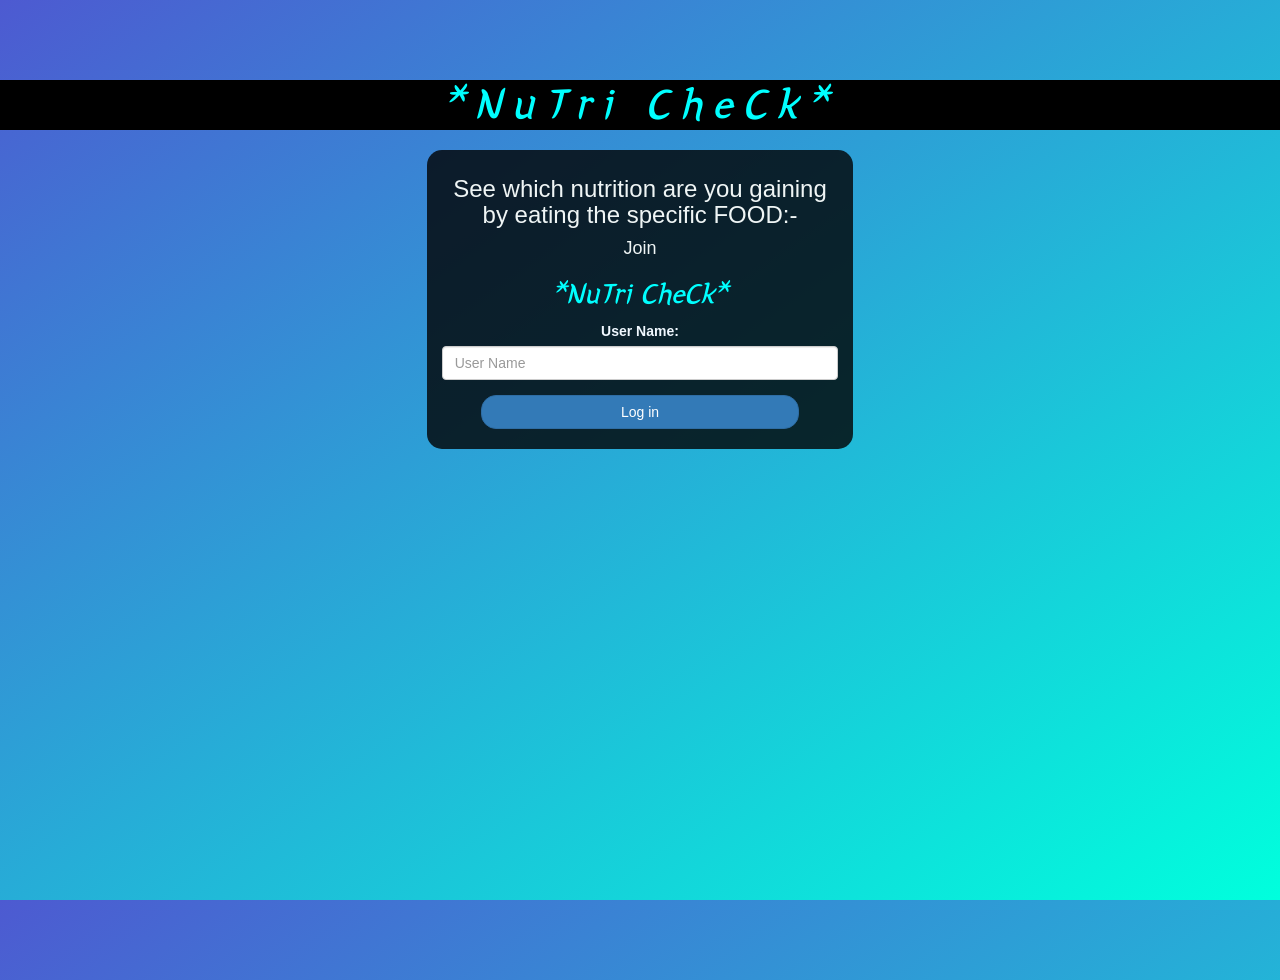
<file: index.html>
<html>
    <head>
        <title>*NuTri CheCk*</title>
<link href="https://fonts.googleapis.com/css?family=Yeon+Sung&display=swap" rel="stylesheet"><meta name="viewport" content="width=device-width, initial-scale=1">

<link rel="stylesheet" href="https://maxcdn.bootstrapcdn.com/bootstrap/3.4.0/css/bootstrap.min.css">
<script src="https://ajax.googleapis.com/ajax/libs/jquery/3.4.1/jquery.min.js"></script>
<script src="https://maxcdn.bootstrapcdn.com/bootstrap/3.4.0/js/bootstrap.min.js"></script>

<link rel="stylesheet" type="text/css" href="style.css">
<script src="main.js"></script>
    </head>
    <body>
        <center>
            <h1 class="header" style="background-color:rgb(0, 0, 0);color:cyan;">	
                <i>*NuTri CheCk* </i>  </h1>
                 <div class="col-lg-4 col-md-6 col-sm-6 col-xs-11 login_div">
                <h3 style="color:rgb(239, 245, 245);" ><br>See which nutrition are you gaining by eating the specific FOOD:-</h3>
                <h4 style="color:rgb(239, 245, 245);">Join <h2><i style="color:cyan;font-family: 'Yeon Sung'">*NuTri CheCk*</i></h2></h4>
                <div class="form-group">
                <label >User Name:</label>
                <input type="text" id="user_name" class="form-control"  placeholder="User Name">
                </div>
                <button id="login_button" class="btn btn-primary" onclick="addUser()">Log in</button>
                <br><br>
            </div>
        </center>
    </body>
</html>
</file>
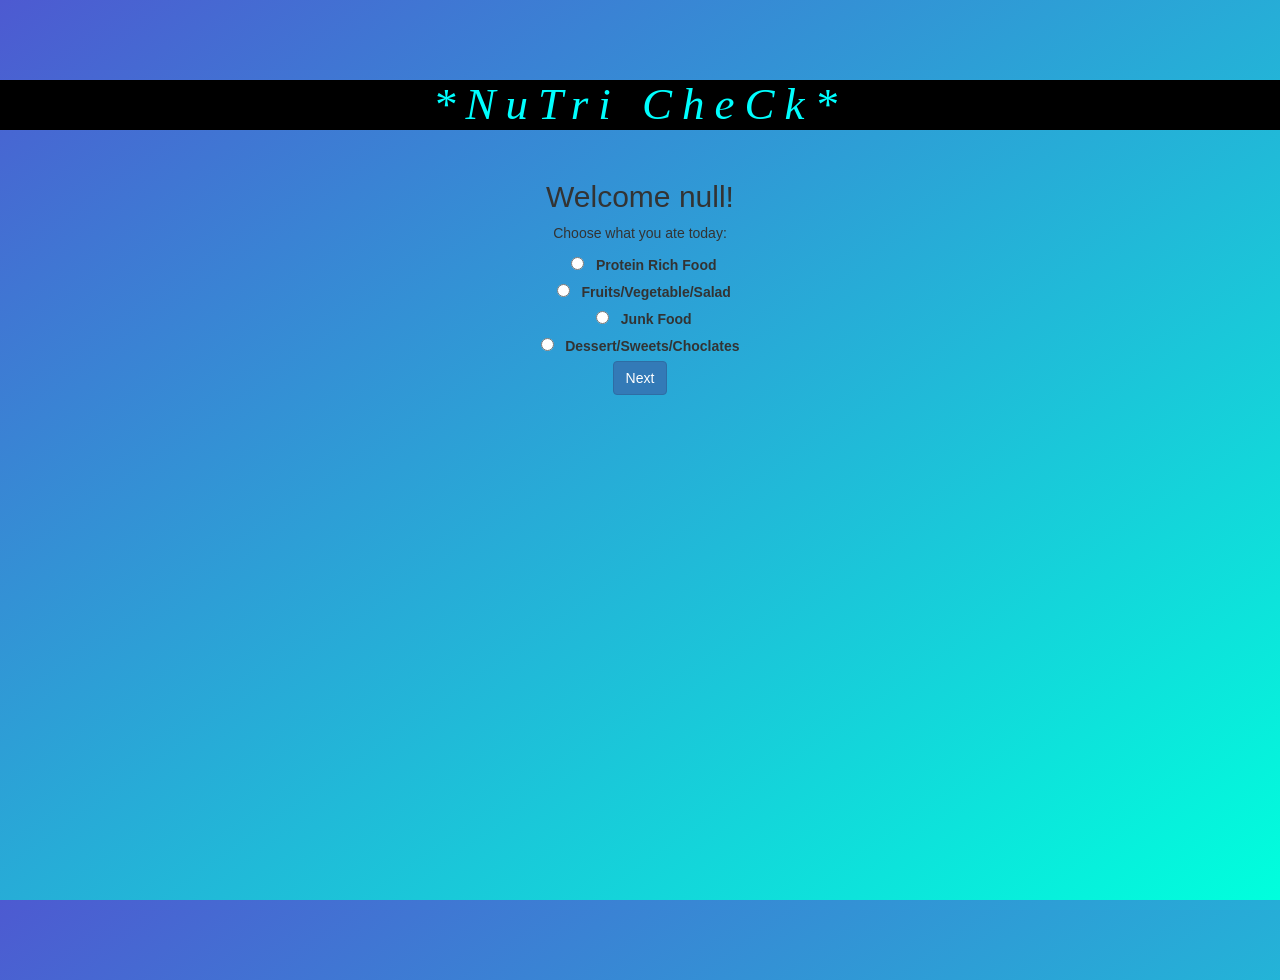
<file: main_page.html>
<!DOCTYPE html>
<html>
<head>
	<title>*NuTri CheCk*</title>

<meta name="viewport" content="width=device-width, initial-scale=1">
<link rel="stylesheet" href="https://maxcdn.bootstrapcdn.com/bootstrap/3.4.0/css/bootstrap.min.css">
<script src="https://ajax.googleapis.com/ajax/libs/jquery/3.4.1/jquery.min.js"></script>
<script src="https://maxcdn.bootstrapcdn.com/bootstrap/3.4.0/js/bootstrap.min.js"></script>

<link rel="stylesheet" type="text/css" href="style.css">
</head>
<body>
    <center>
        <h1 class="header" style="background-color:rgb(0, 0, 0);color:cyan;">	
            <i>*NuTri CheCk* </i>  
        </h1>
        <br>
        <h2 id="user_name" class="color_white"></h2>

<p>Choose what you ate today:</p>
<div>
<form>
  <input type="radio" id="prf" name="fav_food" value="Protein Rich Food">
  <label for="prf">Protein Rich Food</label>
<br>
  <input type="radio" id="fvs" name="fav_food" value="Fruits/Vegetable/Salad">
  <label for="fvs">Fruits/Vegetable/Salad</label>
<br>
  <input type="radio" id="jf" name="fav_food" value="Junk Food">
  <label for="jf">Junk Food</label>
<br>
  <input type="radio" id="dsc" name="fav_food" value="Dessert/Sweets/Choclates">
  <label for="dsc">Dessert/Sweets/Choclates</label>
<br>
</form> 
</div>
<button id="next_button" class="btn btn-primary" onclick="addMessage()">Next</button>
</center>

<script src="main_page.js"></script>
</body>
</html>
</file>
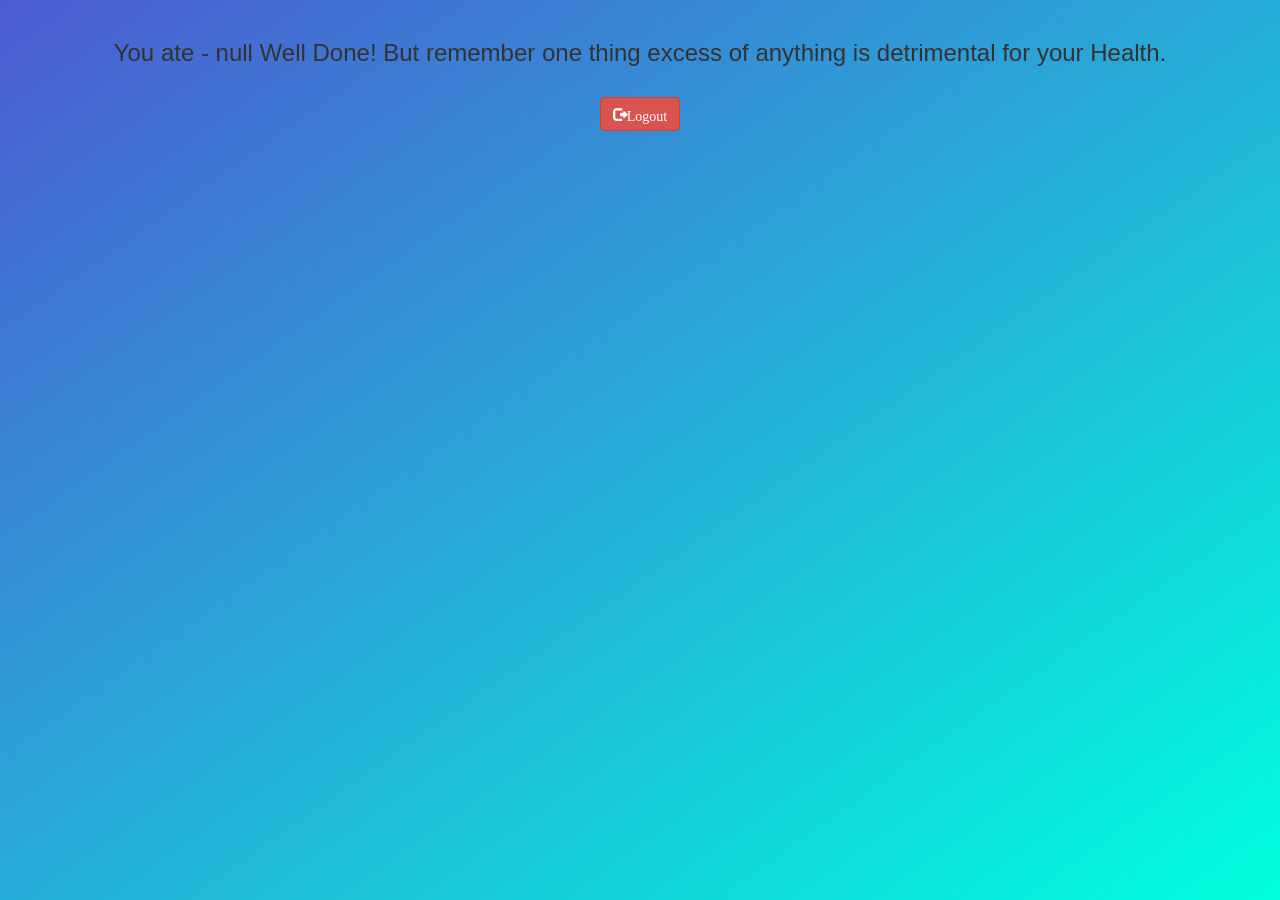
<file: remarks_page.html>
<!DOCTYPE html>
<html>
<head>
	<title>*NuTri CheCk*</title>

<meta name="viewport" content="width=device-width, initial-scale=1">
<link rel="stylesheet" href="https://maxcdn.bootstrapcdn.com/bootstrap/3.4.0/css/bootstrap.min.css">
<script src="https://ajax.googleapis.com/ajax/libs/jquery/3.4.1/jquery.min.js"></script>
<script src="https://maxcdn.bootstrapcdn.com/bootstrap/3.4.0/js/bootstrap.min.js"></script>

<link rel="stylesheet" type="text/css" href="style.css">
</head>
<body>
<center>
    <br>
    <h3 id="food_eaten"></h3>
    <br>
    <button id="logout" onclick="logout()" class="glyphicon glyphicon-log-out btn btn-danger">Logout</button>
    <br>
    </center>
<script src="remarks_page.js"></script>
</body>
</html>
</file>
<file: style.css>
body
{
    background-image: linear-gradient(to bottom right, rgb(77, 90, 209), rgb(0, 255, 221));
} 
html, body
{
  height: 100%;
  margin: 0;
}

.header
{
	color: white;font-family: 'Yeon Sung';font-size: 45px;letter-spacing: 10px;margin-top: 80px;
}
.header img
{
	width: 80px;margin-left: -15px;
}

.login_div
{
	background: rgba(2, 2, 2, 0.8);float: none;border-radius: 15px;
    color: aliceblue;
}

.logo
{
	width: 80px;margin-top: 30px;border-radius: 40px;
}

#login_button
{
	width: 80%;border-radius: 15px;
}
</file>
